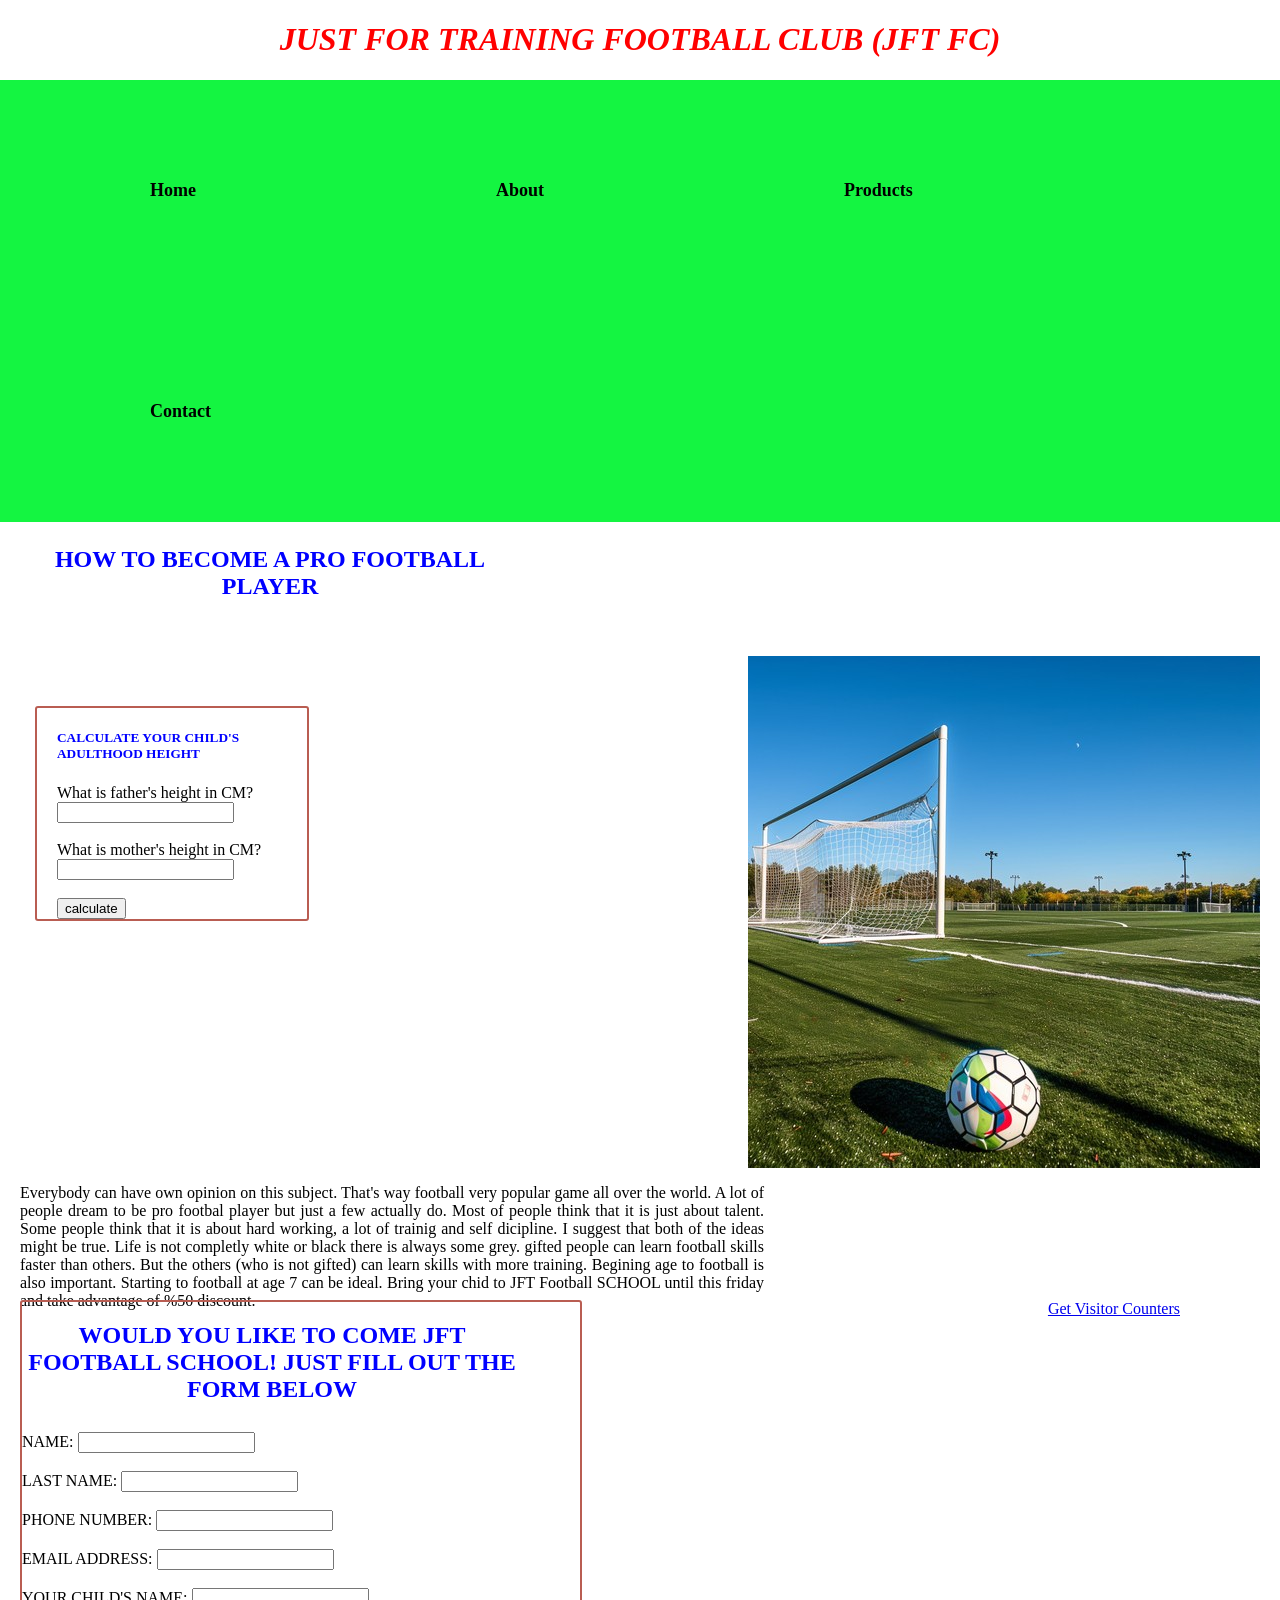
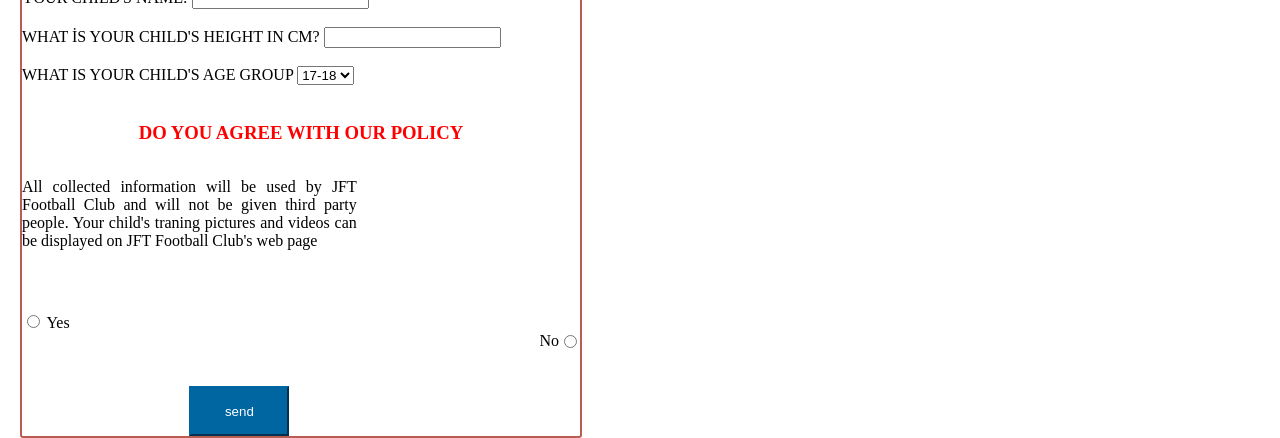
<file: index.html>
<!DOCTYPE html>
<html lang="en">
<head>
    <meta charset="UTF-8">
    <meta name="viewport" content="width=device-width, initial-scale=1.0">
    <title>JFT Football Club</title>
<link rel="stylesheet" href="style.css">

</head>
<body>
    <header>



        <h1>JUST FOR TRAINING FOOTBALL CLUB (JFT FC)</h1>
        <nav class="navbar">  
            <ul>
                <li><a href="index.html">Home</a></li>
                <li><a href="about.html">About</a></li>
                <li><a href="products.html">Products</a></li>
                <li><a href="contact.html">Contact</a></li>
            </ul>
        </nav>



    </header>
    
    <main>

   

    <div class="article">

    <h2>HOW TO BECOME A PRO FOOTBALL PLAYER</h2>

    <img src="soccer-game-ready-stockcake.jpg" class="right" id="img2">

    <p class="left">Everybody can have own opinion on this subject. That's way football 
    very popular game all over the world. A lot of people dream to be pro 
    footbal player but just a few actually do. Most of people think that it is just about 
    talent. Some people think that it is about hard working, a lot of trainig and self dicipline.
    I suggest that both of the ideas might be true. Life is not completly white or black there is 
    always some grey. gifted people can learn football skills faster than others. But the others
    (who is not gifted) can learn skills with more training. Begining age to football is also 
    important. Starting to football at age 7 can be ideal. Bring your chid to JFT Football SCHOOL
    until this friday and take advantage of %50 discount.
    
   </p>
   
<form class="left">

    <h2>WOULD YOU LIKE TO COME JFT FOOTBALL SCHOOL! JUST FILL OUT THE FORM BELOW</h2>

    <label id="name" name="name">NAME:</label>
    <input id="name" name="name" required type="text">
    <br><br>
    <label id="last name" name="last name">LAST NAME:</label>
    <input id="lastName" name="lastName" required type="text">
    <br><br>
    <label id="phoneNumber" name="phoneNumber">PHONE NUMBER:</label>
    <input id="phoneNumber" name="phoneNumber" required type="tel">
    <br><br>
    <label id="email" name="email">EMAIL ADDRESS:</label>
    <input id="email" name="email" type="email">
    <br><br>
    <label id="childName" name="childName">YOUR CHILD'S NAME:</label>
    <input id="name" name="name" required type="text">
    <br><br>
    <label id="childHeight" name="childHeight">WHAT İS YOUR CHILD'S HEIGHT IN CM?</label>
    <input id="childHeight" name="childHeight" type="number">
    <br><br>
    <label id="ageGroup" name="ageGroup">WHAT IS YOUR CHILD'S AGE GROUP</label>
    <select id="ageGroup" name="ageGroup">

        <option value="17-18">17-18</option>
        <option value="15-16">15-16</option>
        <option value="13-14">13-14</option>
        <option value="11-12">11-12</option>
        <option value="9-10">9-10</option>
        <option value="7-8">7-8<option>
        
    </select>
    <br><br>
    <h3>DO YOU AGREE WITH OUR POLICY</h3>
    <p>All collected information will be used by JFT Football Club and will not be given 
        third party people. Your child's traning pictures and videos can be displayed
    on JFT Football Club's web page</p>
<br><br>
    <input type="radio" id="acceptPolicy" name="policy" value="yes">
    <label for="accept">Yes</label><br>
    
    <input type="radio" id="rejectPolicy" name="policy" value="no" class="right">
    <label for="reject" class="right">No</label><br>
<br><br>
    <input type="submit" id="submit" value="send">

</form>

<div class="calculateHeight">

<h5 style="color: blue;">CALCULATE YOUR CHILD'S ADULTHOOD HEIGHT</h5>

    <label>What is father's height in CM?
    <input id="fatherHeight" type="text" required></label>
    <br><br>
    <label>What is mother's height in CM?
    <input id="motherHeight" type="text" required></label>
    <br><br>

    <input type="button" id="Calculate" value="calculate">

<div id="result"></div>

<script>




let fatherHeight=document.getElementById("fatherHeight");

let motherHeight=document.getElementById("motherHeight");

let calculateBtn=document.getElementById("Calculate");

let result=document.getElementById("result");



calculateBtn.onclick=function() {

let sum = ((Number(fatherHeight.value)+Number(motherHeight.value)+13)/2);

result.innerHTML=sum; 

}







</script>



</div>

</div>

</article>








    </main>
<div class="counter">
    <a href='http://www.freevisitorcounters.com'>Get Visitor Counters</a> <script type='text/javascript' src='https://www.freevisitorcounters.com/auth.php?id=b37457edb23e978cc217d95bfb07952321715b2e'></script>
    <script type="text/javascript" src="https://www.freevisitorcounters.com/en/home/counter/1221644/t/0"></script>
</div>

</body>

</html>
</file>
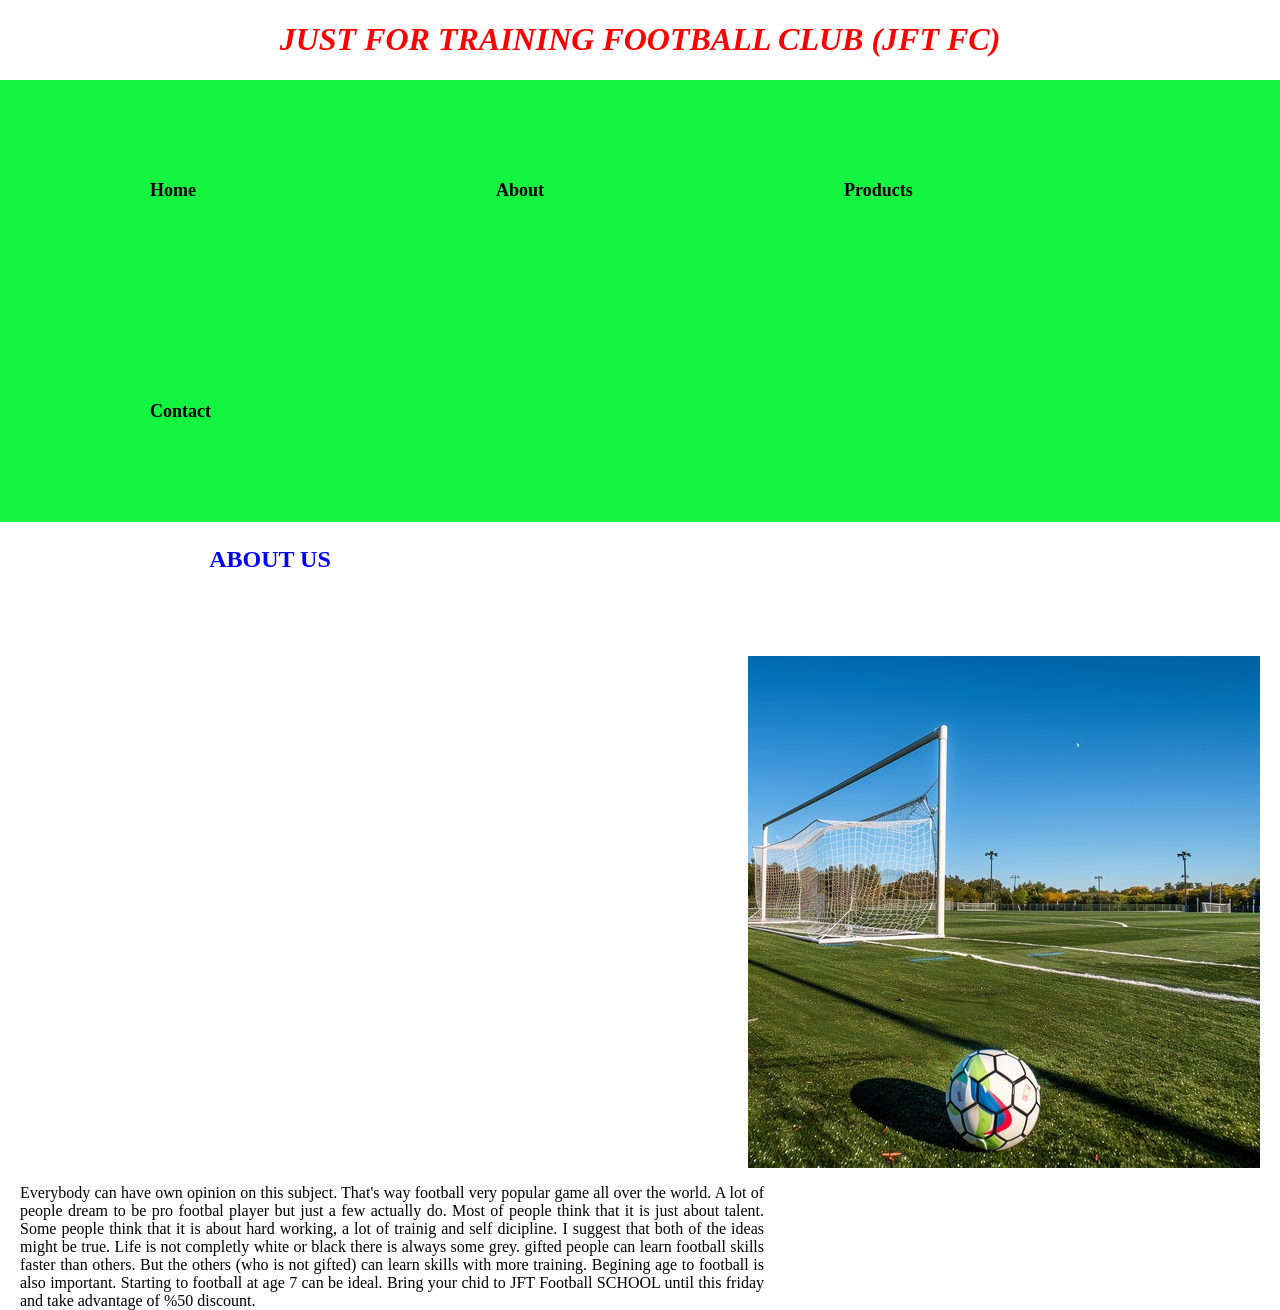
<file: about.html>
<!DOCTYPE html>
<html lang="en">
<head>
    <meta charset="UTF-8">
    <meta name="viewport" content="width=device-width, initial-scale=1.0">
    <title>JFT Football Club</title>
<link rel="stylesheet" href="style.css">

</head>
<body>
    <header>



        <h1>JUST FOR TRAINING FOOTBALL CLUB (JFT FC)</h1>
        <nav class="navbar">  
            <ul>
                <li><a href="index.html">Home</a></li>
                <li><a href="about.html">About</a></li>
                <li><a href="products.html">Products</a></li>
                <li><a href="contact.html">Contact</a></li>
            </ul>
        </nav>



    </header>
    
    <main>

   

    <div class="article">

    <h2>ABOUT US</h2>

    <img src="soccer-game-ready-stockcake.jpg" class="right" id="img2">

    <p class="left">Everybody can have own opinion on this subject. That's way football 
    very popular game all over the world. A lot of people dream to be pro 
    footbal player but just a few actually do. Most of people think that it is just about 
    talent. Some people think that it is about hard working, a lot of trainig and self dicipline.
    I suggest that both of the ideas might be true. Life is not completly white or black there is 
    always some grey. gifted people can learn football skills faster than others. But the others
    (who is not gifted) can learn skills with more training. Begining age to football is also 
    important. Starting to football at age 7 can be ideal. Bring your chid to JFT Football SCHOOL
    until this friday and take advantage of %50 discount.
    
   </p>
   




    </main>




</body>

</html>
</file>
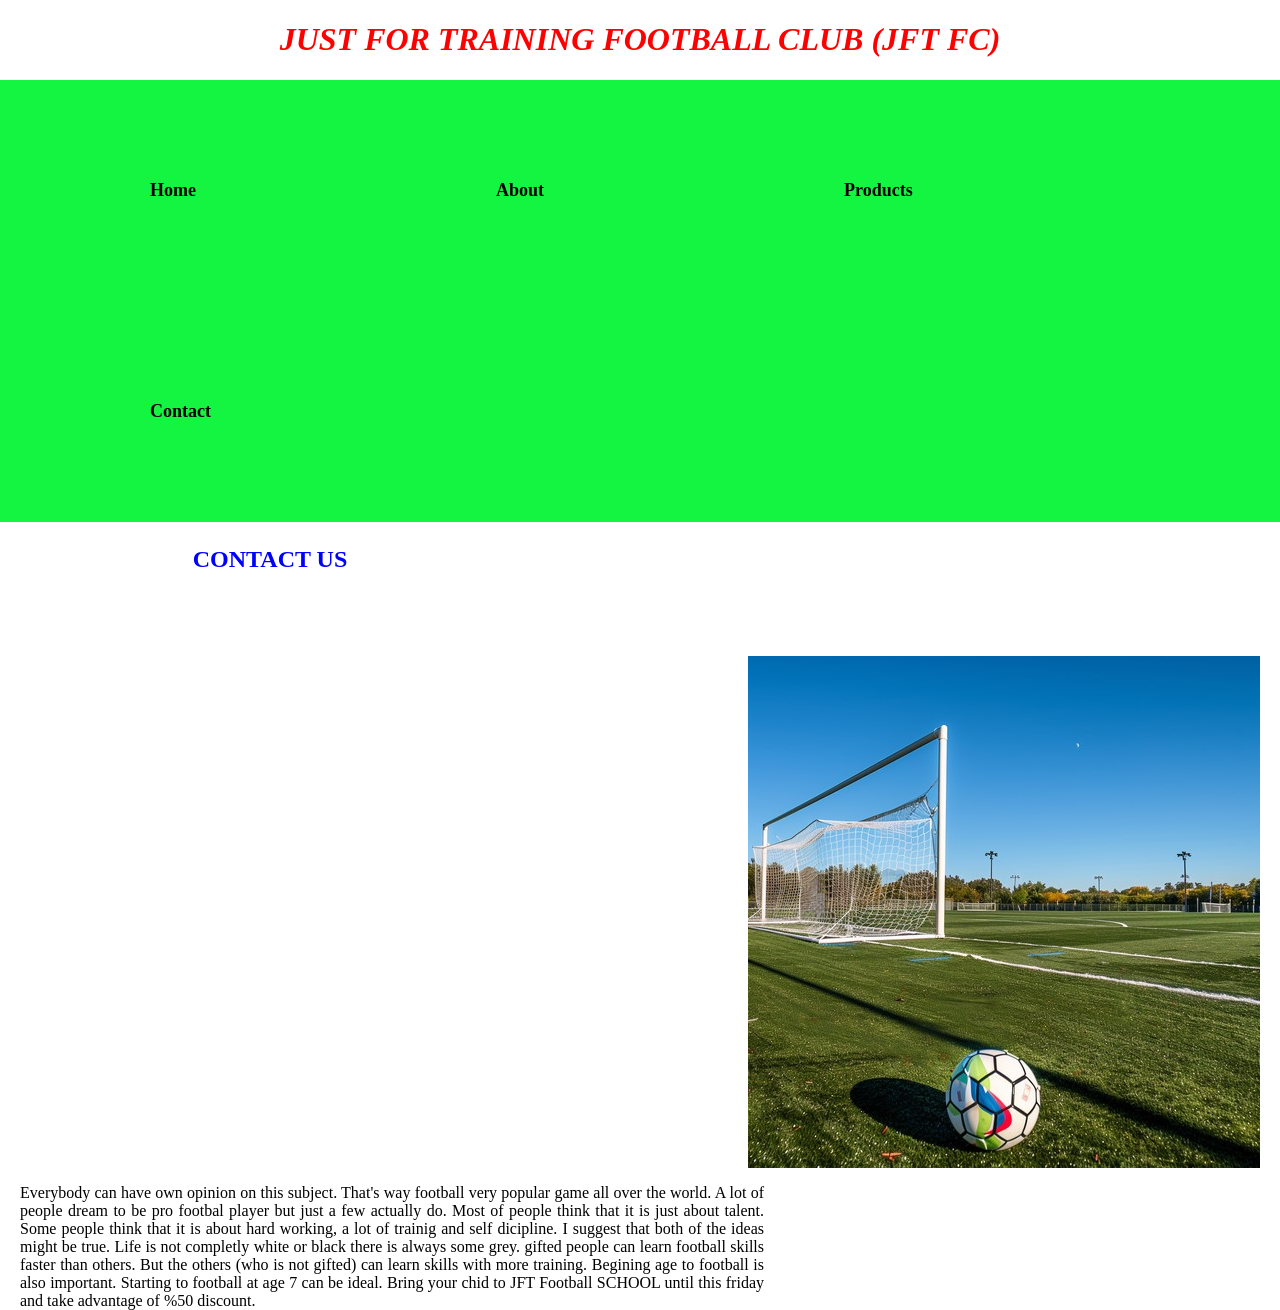
<file: contact.html>
<!DOCTYPE html>
<html lang="en">
<head>
    <meta charset="UTF-8">
    <meta name="viewport" content="width=device-width, initial-scale=1.0">
    <title>JFT Football Club</title>
<link rel="stylesheet" href="style.css">

</head>
<body>
    <header>



        <h1>JUST FOR TRAINING FOOTBALL CLUB (JFT FC)</h1>
        <nav class="navbar">  
            <ul>
                <li><a href="index.html">Home</a></li>
                <li><a href="about.html">About</a></li>
                <li><a href="products.html">Products</a></li>
                <li><a href="contact.html">Contact</a></li>
            </ul>
        </nav>



    </header>
    
    <main>

   

    <div class="article">

    <h2>CONTACT US</h2>

    <img src="soccer-game-ready-stockcake.jpg" class="right" id="img2">

    <p class="left">Everybody can have own opinion on this subject. That's way football 
    very popular game all over the world. A lot of people dream to be pro 
    footbal player but just a few actually do. Most of people think that it is just about 
    talent. Some people think that it is about hard working, a lot of trainig and self dicipline.
    I suggest that both of the ideas might be true. Life is not completly white or black there is 
    always some grey. gifted people can learn football skills faster than others. But the others
    (who is not gifted) can learn skills with more training. Begining age to football is also 
    important. Starting to football at age 7 can be ideal. Bring your chid to JFT Football SCHOOL
    until this friday and take advantage of %50 discount.
    
   </p>
   


    </main>




</body>

</html>
</file>
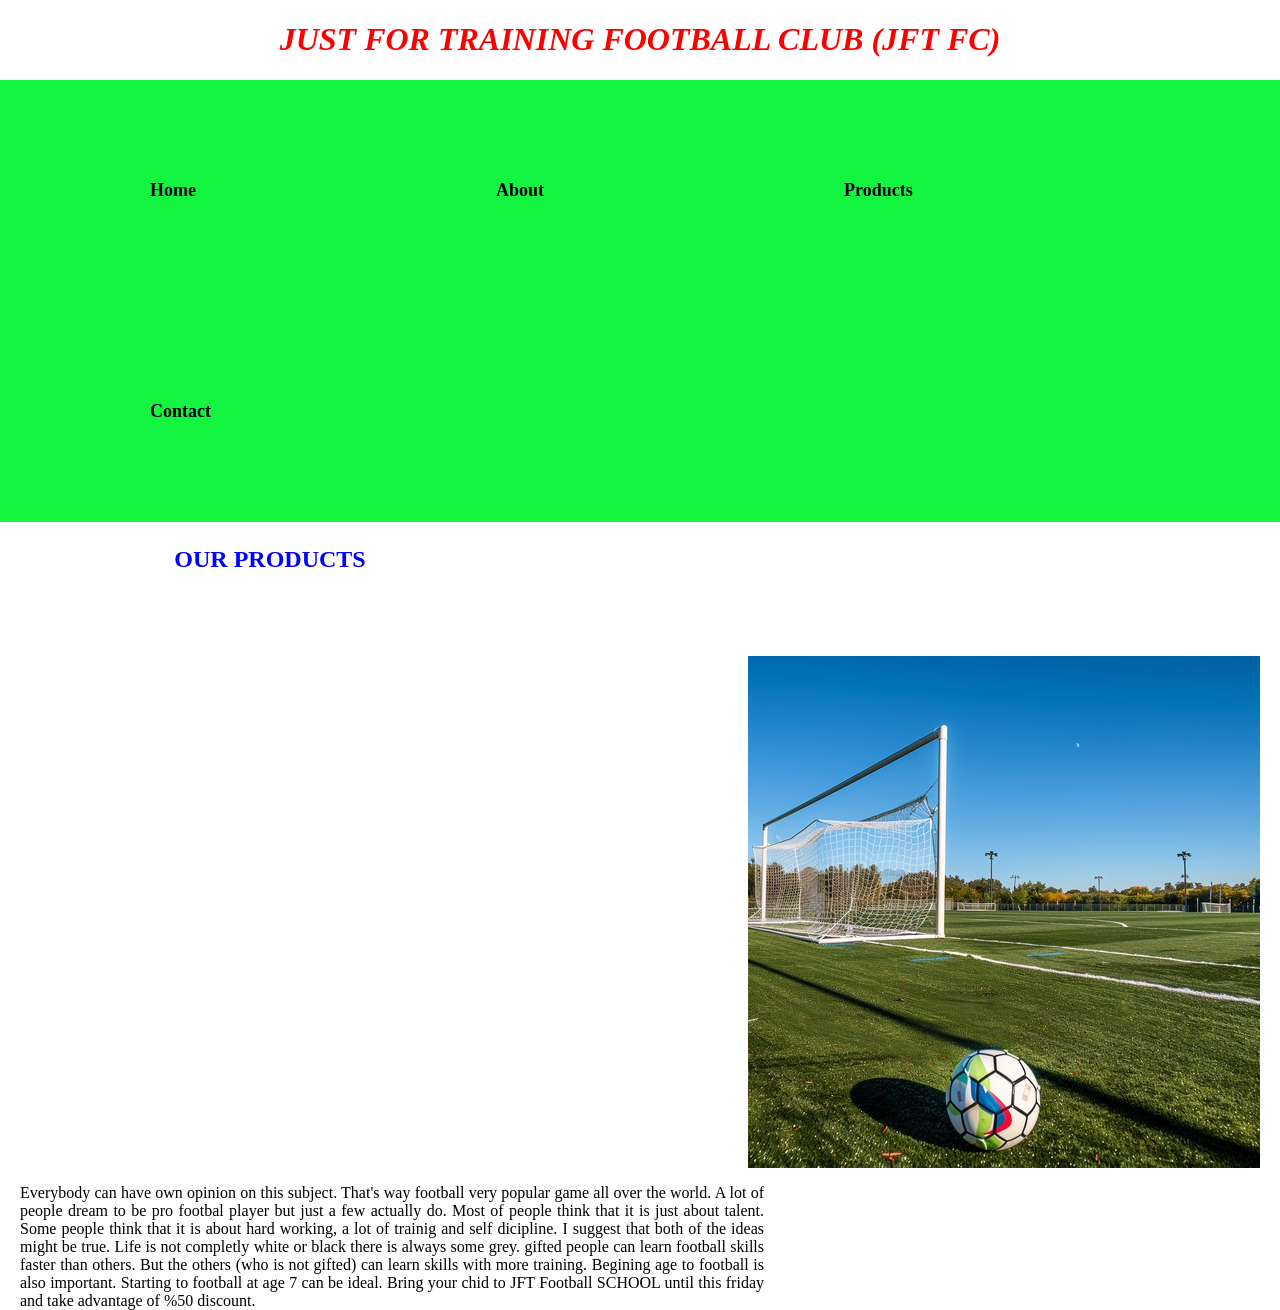
<file: products.html>
<!DOCTYPE html>
<html lang="en">
<head>
    <meta charset="UTF-8">
    <meta name="viewport" content="width=device-width, initial-scale=1.0">
    <title>JFT Football Club</title>
<link rel="stylesheet" href="style.css">

</head>
<body>
    <header>



        <h1>JUST FOR TRAINING FOOTBALL CLUB (JFT FC)</h1>
        <nav class="navbar">  
            <ul>
                <li><a href="index.html">Home</a></li>
                <li><a href="about.html">About</a></li>
                <li><a href="products.html">Products</a></li>
                <li><a href="contact.html">Contact</a></li>
            </ul>
        </nav>



    </header>
    
    <main>

   

    <div class="article">

    <h2>OUR PRODUCTS</h2>

    <img src="soccer-game-ready-stockcake.jpg" class="right" id="img2">

    <p class="left">Everybody can have own opinion on this subject. That's way football 
    very popular game all over the world. A lot of people dream to be pro 
    footbal player but just a few actually do. Most of people think that it is just about 
    talent. Some people think that it is about hard working, a lot of trainig and self dicipline.
    I suggest that both of the ideas might be true. Life is not completly white or black there is 
    always some grey. gifted people can learn football skills faster than others. But the others
    (who is not gifted) can learn skills with more training. Begining age to football is also 
    important. Starting to football at age 7 can be ideal. Bring your chid to JFT Football SCHOOL
    until this friday and take advantage of %50 discount.
    
   </p>
   

    </main>




</body>

</html>
</file>
<file: style.css>
h1 {color:red;
    font-style: italic;
    font-family: 'Times New Roman', Times, serif;
    font-weight: bold;
}


h2 { color: blue;
    font-weight: bold;
    text-align: center;
    width: 500px;
    height: 100px;
    margin-bottom: 10px;
}

h3 { color: red;
text-align: center;



}

body{ margin: 0px;


}

main{margin: 20px;}


p {text-align: justify;
    display: inline-block;
    width: 60%;
    height: 100px;
    
}


header {
    background-size: 100% 350px;
    background-repeat: no-repeat;
    height: 200px;
    width: 100%;
    display: inline-block;
    text-align: center;
    opacity: 1;
   
   
}


.right {float:right


}
.left {float: left;}

#submit { background: #0066A2;
    color: white;
    border-style: outset;
    border-color: #0066A2;
    height: 50px;
    width: 100px;
    font: bold15px arial,sans-serif;
    text-shadow: none;
    margin-left: 30%;
}

form {

    border-radius: 3px;
    border-width: 2px;
    border-color: #b95d52;
    border-style: double;
    width: 45%;
}

.calculateHeight { position: relative;
                    margin-top: 50px;
                    width: 250px;
                    border-radius: 3px;
                    border-width: 2px;
                    border-color: #b95d52;
                    border-style: double;
                    display: inline-block;
                    padding-left: 20px;
                    margin-left: 15px;
}

#result {

    display: inline-block;
    padding-left: 40px;
    color: red;
    font-weight: bold;
}


.navbar ul {
    list-style-type: none;
    background-color: #14f541;
    margin: 0;
    padding: 0;
    overflow: hidden;
    
  }


  .navbar a{  color: black;
              text-decoration: none;
              padding: 100px;
              padding-left: 150px;
              padding-right: 150px;
              display: block;
              text-align: center;
              font-weight: bolder;
              font-size: large;


 }

 .navbar a:hover{
    background-color: hsl(0, 0%, 10%);
    font-weight: bold;
    font-size: xx-large;
    color: white;
    

 }

 .navbar li{ float: left;



 }

.counter{

    float: right;
    margin-right: 100px;
}
</file>
